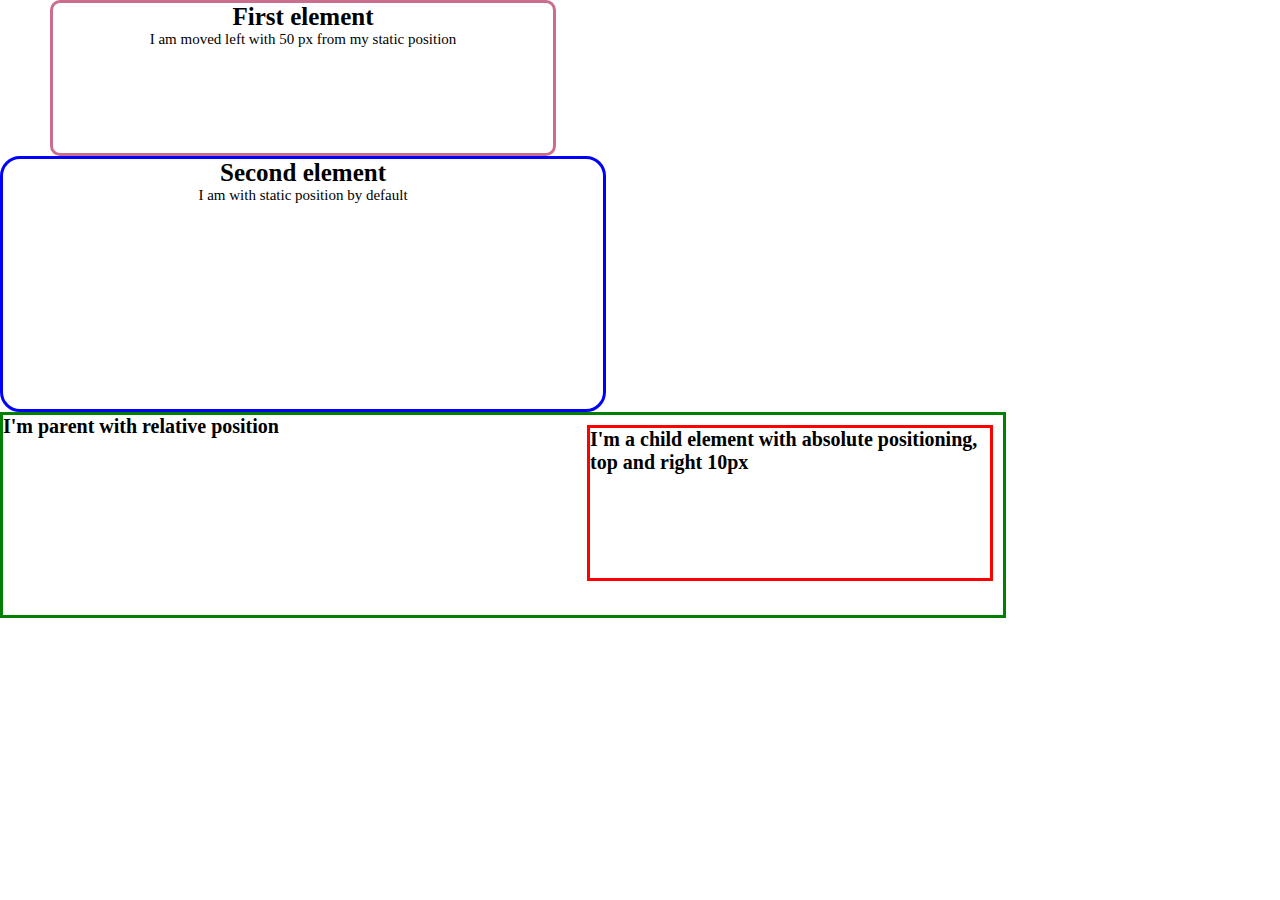
<file: ex3/index.html>
<!doctype html>
<html lang="en">
<head>
    <meta charset="UTF-8">
    <meta name="viewport"
          content="width=device-width, user-scalable=no, initial-scale=1.0, maximum-scale=1.0, minimum-scale=1.0">
    <meta http-equiv="X-UA-Compatible" content="ie=edge">
    <link type="text/css" rel="stylesheet" href="index.styles.css">
    <title>Positions</title>
</head>
<body>
    <div id="box_one">
        <p class="title">First element</p>
        <p class="content">I am moved left with 50 px from my static position</p>
    </div>

    <div id="box_two">
        <p class="title">Second element</p>
        <p class="content">I am with static position by default</p>
    </div>

    <div id="box_three">
        <p class="titleWithoutAligning">I'm parent with relative position</p>

        <div id="box_four">
            <p class="titleWithoutAligning">I'm a child element with absolute positioning, top and right 10px</p>
        </div>
    </div>
</body>
</html>
</file>
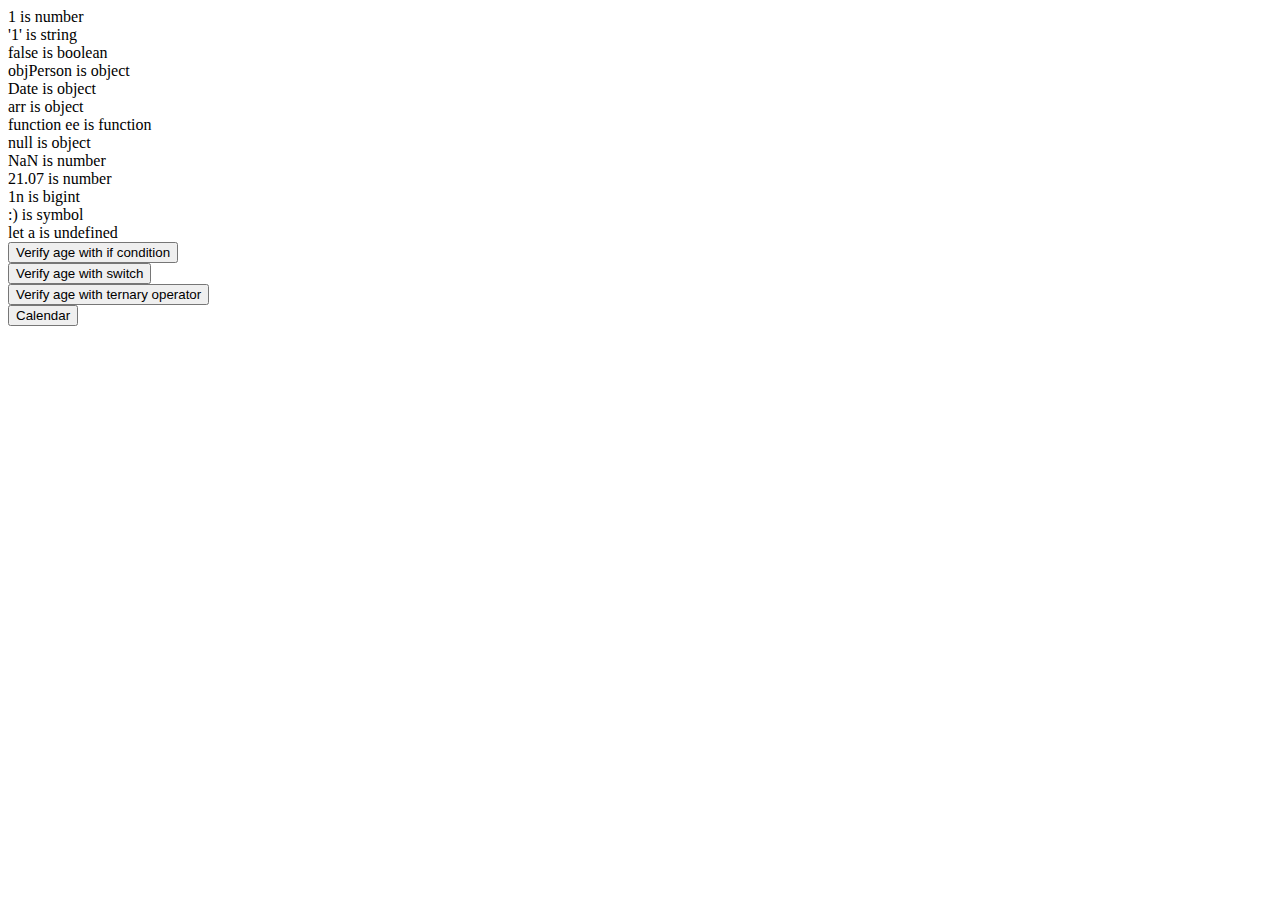
<file: ex6/index.html>
<!DOCTYPE html>
<html lang="en">
<head>
    <meta charset="UTF-8">
    <title>Title</title>
</head>
<body>
    <div id="variables"></div>
    <div>
        <button onclick="MyAgeWithIfElse()">Verify age with if condition</button>
    </div>

    <div>
        <button onclick="MyAgeWithSwitch()">Verify age with switch</button>
    </div>

    <button onclick="MyAgeWithTer()">Verify age with ternary operator</button>

    <div>
        <button onclick="Calendar()">Calendar</button>
    </div>
    <div id="array"></div>
    <script src="index.scripts.js"></script>
</body>
</html>
</file>
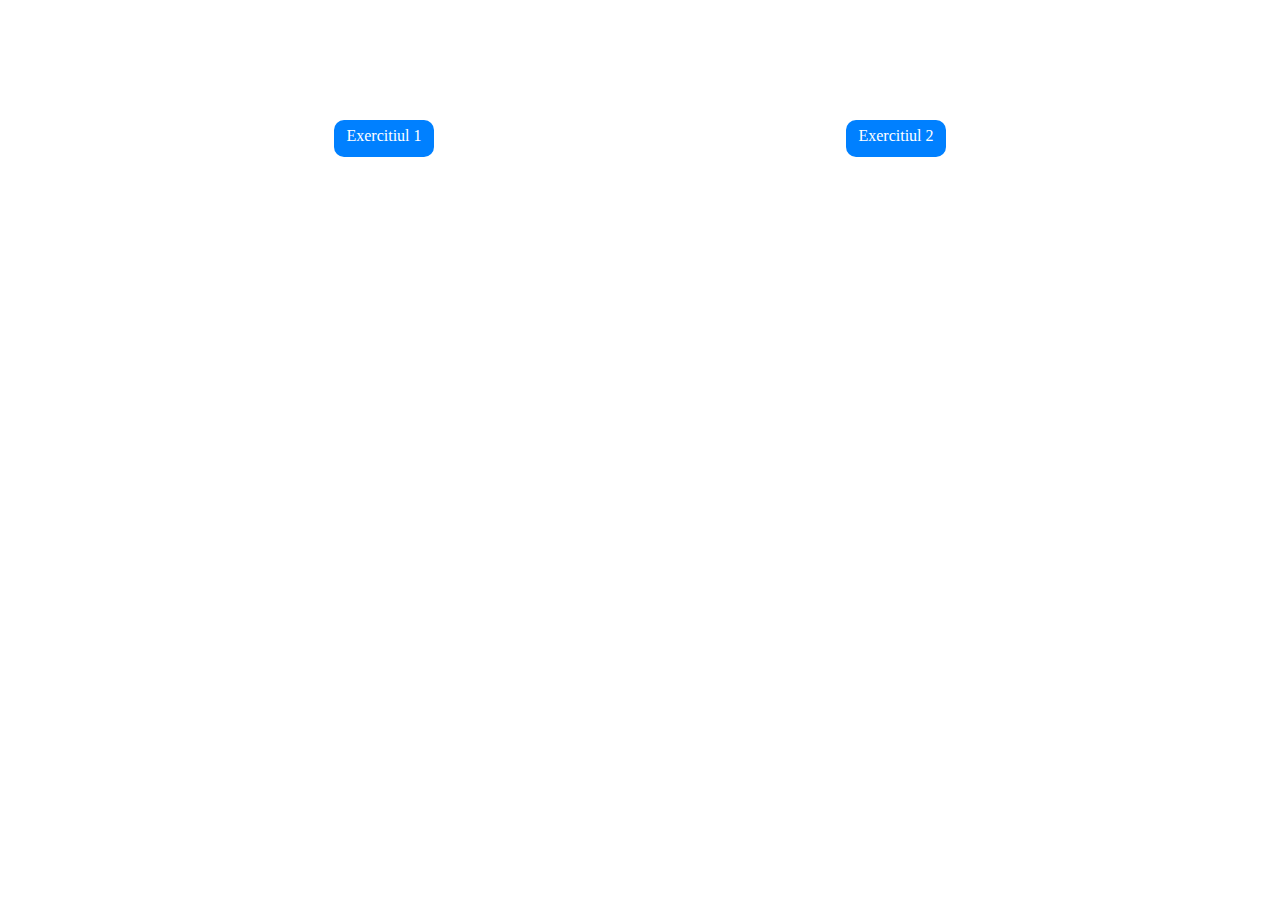
<file: ex1-html/ex1.html>
<!doctype html>
<html lang="en">
<head>
    <meta charset="UTF-8">
    <meta name="viewport"
          content="width=device-width, user-scalable=no, initial-scale=1.0, maximum-scale=1.0, minimum-scale=1.0">
    <meta http-equiv="X-UA-Compatible" content="ie=edge">
    <link rel="stylesheet" href="ex.styles.css" type="text/css">
    <title>Exercise nr1</title>
</head>

<body>

    <div id="buttons">
        <span onclick="btn1Click()" class="btn" id="btn1">Exercitiul 1</span>
        <span onclick="btn2Click()" class="btn" id="btn2">Exercitiul 2</span>
    </div>

    <div id="ex1" class="hidden">
        <p>
            <i>
                f(x) =
                a <sub>0</sub> +
                a <sub>1</sub> x + ... +
                a <sub>n-1</sub> x <sup>n-1</sup>  +
                a <sub>n-1</sub> x <sup>n-1</sup>
            </i>
        </p>
    </div>

    <div id="ex2" class="hidden">
        <ol>
            <li>
                <ol type="A">
                    <li>
                        <ul type="circle">
                            <br />
                            <li>
                                <a href="">abstract</a>
                            </li>
                        </ul>
                    </li>
                </ol>
            </li>

            <li>
                <ol type="A" start="2">
                    <li>
                        <ul type="circle">
                            <br />
                            <li>
                                <a href="">break</a>
                            </li>
                            <li>
                                <a href="">type</a>
                            </li>
                        </ul>
                    </li>
                </ol>
            </li>

            <li>
                <ol type="A" start="3">
                    <li>
                        <ul type="circle">
                            <br />
                            <li>
                                <a href="">case</a>
                            </li>
                            <li>
                                <a href="">catch</a>
                            </li>
                            <li>
                                <a href="">char</a>
                            </li>
                            <li>
                                <a href="">class</a>
                            </li>
                            <li>
                                <a href="">const</a>
                            </li>
                            <li>
                                <a href="">continue</a>
                            </li>
                        </ul>
                    </li>
                </ol>
            </li>
        </ol>
    </div>

    <script src="ex.scripts.js"></script>
</body>

</html>
</file>
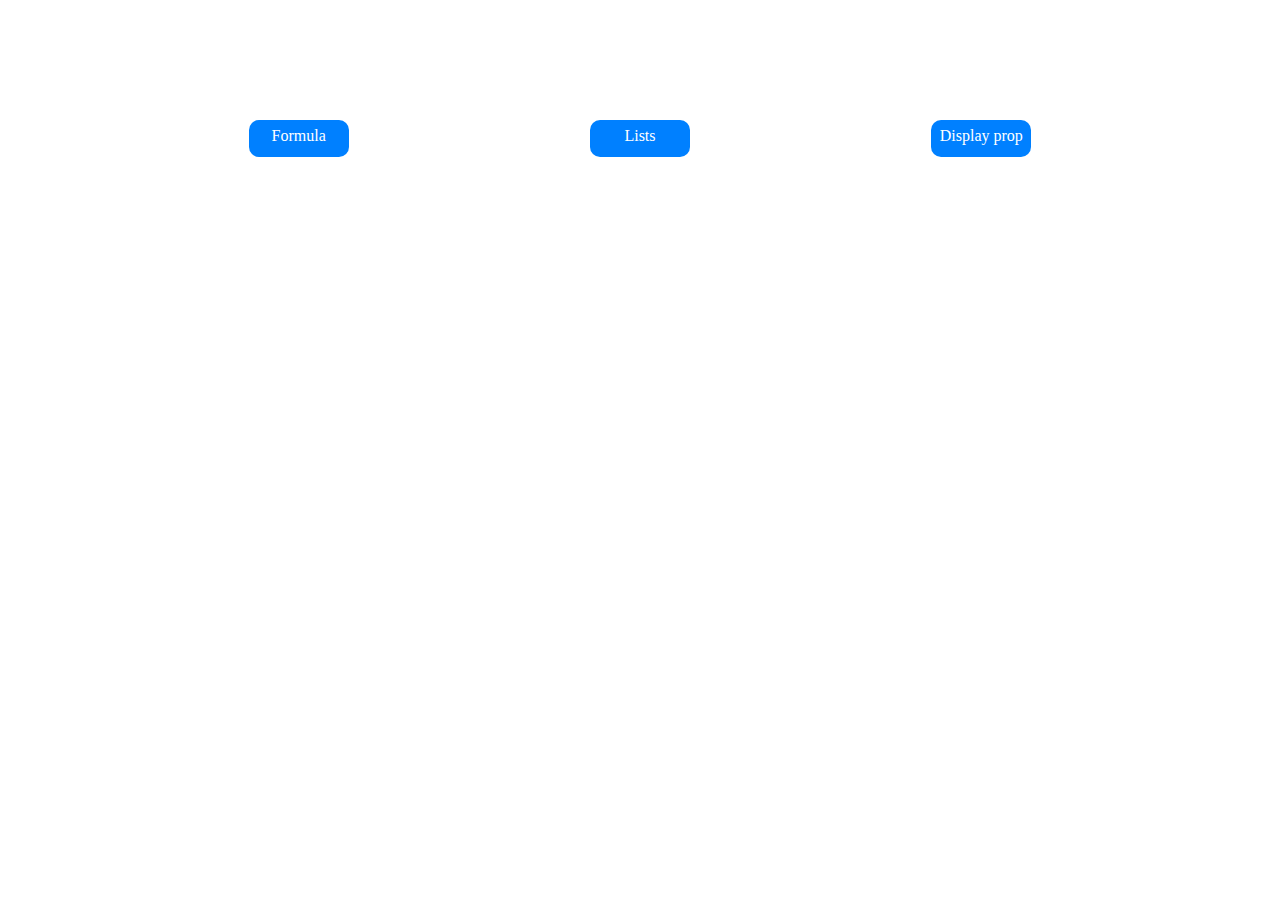
<file: ex2-displayProp/ex2.html>
<!doctype html>
<html lang="en">
<head>
    <meta charset="UTF-8">
    <meta name="viewport"
          content="width=device-width, user-scalable=no, initial-scale=1.0, maximum-scale=1.0, minimum-scale=1.0">
    <meta http-equiv="X-UA-Compatible" content="ie=edge">
    <link rel="stylesheet" href="ex2.styles.css" type="text/css">
    <title>Exercise nr1</title>
</head>

<body>

    <div id="buttons">
        <span onclick="btn1Click()" class="btn" id="btn1">Formula</span>
        <span onclick="btn2Click()" class="btn" id="btn2">Lists</span>
        <span onclick="btn3Click()" class="btn" id="btn3">Display prop</span>
    </div>

    <div id="ex1" class="hidden">
        <p>
            <i>
                f(x) =
                a <sub>0</sub> +
                a <sub>1</sub> x + ... +
                a <sub>n-1</sub> x <sup>n-1</sup>  +
                a <sub>n-1</sub> x <sup>n-1</sup>
            </i>
        </p>
    </div>

    <div id="ex2" class="hidden">
        <ol>
            <li>
                <ol type="A">
                    <li>
                        <ul type="circle">
                            <br />
                            <li>
                                <a href="">abstract</a>
                            </li>
                        </ul>
                    </li>
                </ol>
            </li>

            <li>
                <ol type="A" start="2">
                    <li>
                        <ul type="circle">
                            <br />
                            <li>
                                <a href="">break</a>
                            </li>
                            <li>
                                <a href="">type</a>
                            </li>
                        </ul>
                    </li>
                </ol>
            </li>

            <li>
                <ol type="A" start="3">
                    <li>
                        <ul type="circle">
                            <br />
                            <li>
                                <a href="">case</a>
                            </li>
                            <li>
                                <a href="">catch</a>
                            </li>
                            <li>
                                <a href="">char</a>
                            </li>
                            <li>
                                <a href="">class</a>
                            </li>
                            <li>
                                <a href="">const</a>
                            </li>
                            <li>
                                <a href="">continue</a>
                            </li>
                        </ul>
                    </li>
                </ol>
            </li>
        </ol>
    </div>

    <div id="ex3" class="hidden">
        <div class="block">I'm block </div>
        <div class="block">I'm block </div>
        <div class="block">I'm block </div>

        <div class="inline_elements">
            <span class="inline">I'm inline </span>
            <span class="inline">I'm inline </span>
            <span class="inline">I'm inline </span>
        </div>


        <div class="inline_elements">
            <span class="inline_block">I'm inline-block </span>
            <span class="inline_block">I'm inline-block </span>
            <span class="inline_block">I'm inline-block </span>
        </div>
    </div>

    <script src="ex2.scripts.js"></script>
</body>

</html>
</file>
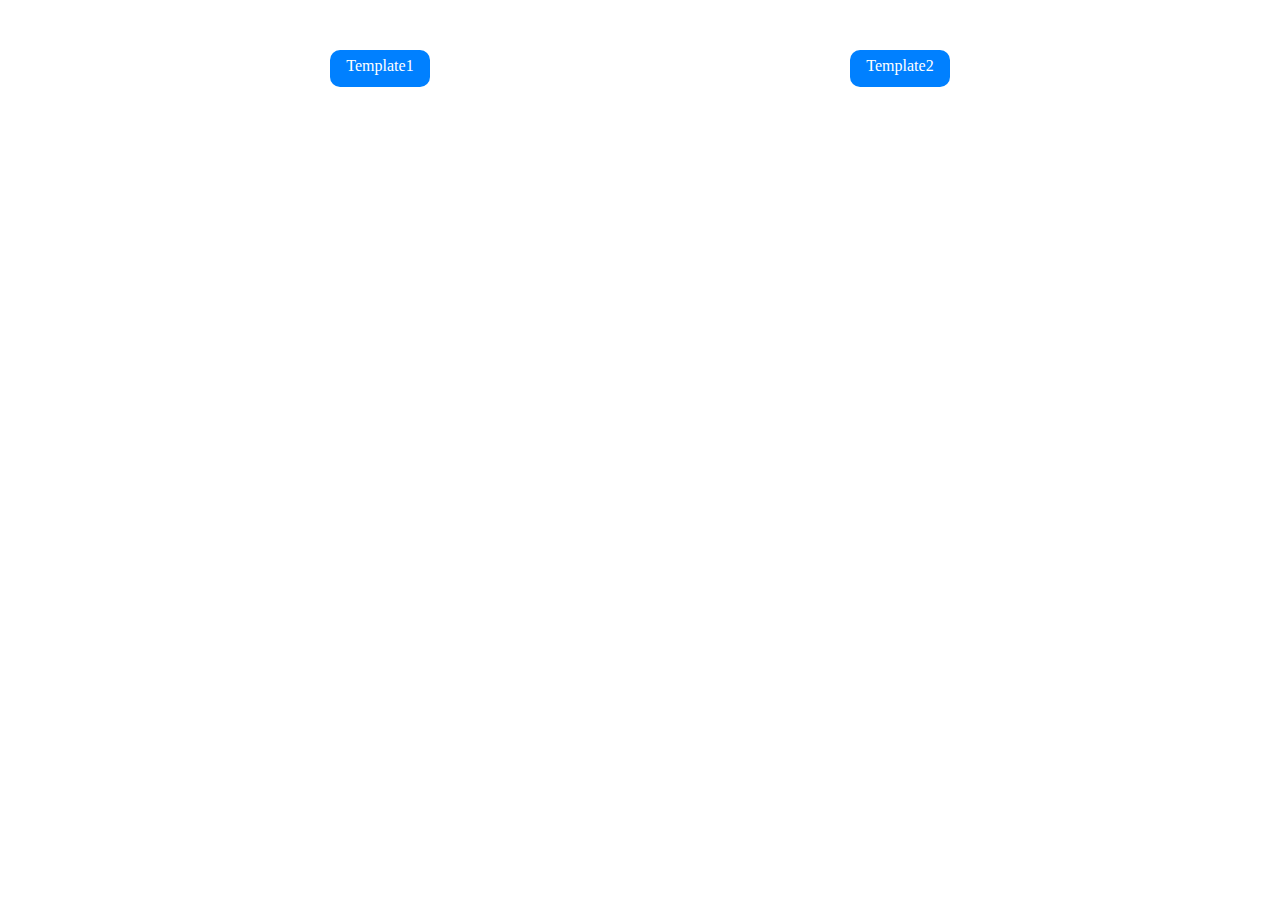
<file: ex4/index.ex4.html>
<!doctype html>
<html lang="en">
<head>
    <meta charset="UTF-8">
    <meta name="viewport"
          content="width=device-width, user-scalable=no, initial-scale=1.0, maximum-scale=1.0, minimum-scale=1.0">
    <meta http-equiv="X-UA-Compatible" content="ie=edge">
    <link rel="stylesheet" type="text/css" href="./index.styles.ex4.css">
    <title>Document</title>
</head>
<body>
    <div id="buttons">
        <span onclick="btn1Click()" class="btn" id="btn1">Template1</span>
        <span onclick="btn2Click()" class="btn" id="btn2">Template2</span>
    </div>

    <div id="template1" class="hidden template_form">
        <div id="header">

        </div>

        <div id="content">
            <div id="pink_box"></div>
            <div id="yellow_box">
                <p id="black_box" src=""/>
                <p>Lorem Ipsum is simply dummy text of the printing and typesetting industry.It is simply dummy text of the printing and typesetting industry. Lorem Ipsum has been the industry's standard dummy text ever since the 1500s, when an unknown printer took a galley of type and scrambled it to make a type specimen book.</p>
                <div class="text">It has survived not only five centuries, but also the leap into electronic typesetting, remaining essentially unchanged. It was popularised in the 1960s with the release of Letraset sheets containing Lorem Ipsum passages, and more recently with desktop publishing software like Aldus PageMaker.</div>
            </div>
        </div>

        <div id="footer">
            <div class="item_box">

            </div>

            <div class="item_box">

            </div>

            <div class="item_box">

            </div>

            <div class="item_box">

            </div>

            <div class="item_box">

            </div>

            <div class="item_box">

            </div>
        </div>
    </div>

    <div id="template2" class="hidden template_form_2 bk_darker">
        <div class="bc_white_2">
            <div class="small_box bk_dark">
                <div class="fl_row">
                    <div class="large_cub border_r border_b color_white">1</div>
                    <div class="large_cub border_r border_b color_white">2</div>
                </div>
                <div class="fl_row">
                    <div class="large_cub border_r border_b color_white">3</div>
                    <div class="large_cub border_r border_b color_white">4</div>
                </div>
            </div>
            <div class="fl_clo bk_dark">
                <div class="fl_row">
                    <div class="small_cub border_r border_b color_white">5</div>
                    <div class="small_cub border_r border_b color_white">6</div>
                    <div class="small_cub  border_b color_white">7</div>
                </div>

                <div class="fl_row">
                    <div class="small_cub border_r border_b color_white">8</div>
                    <div class="small_cub border_r border_b color_white">9</div>
                    <div class="small_cub border_b color_white">10</div>
                </div>

                <div class="fl_row">
                    <div class="small_cub border_r color_white">11</div>
                    <div class="small_cub border_r color_white">12</div>
                    <div class="small_cub color_white">13</div>
                </div>
            </div>
        </div>
    </div>

    <script src="index.scripts.ex4.js"></script>
</body>
</html>
</file>
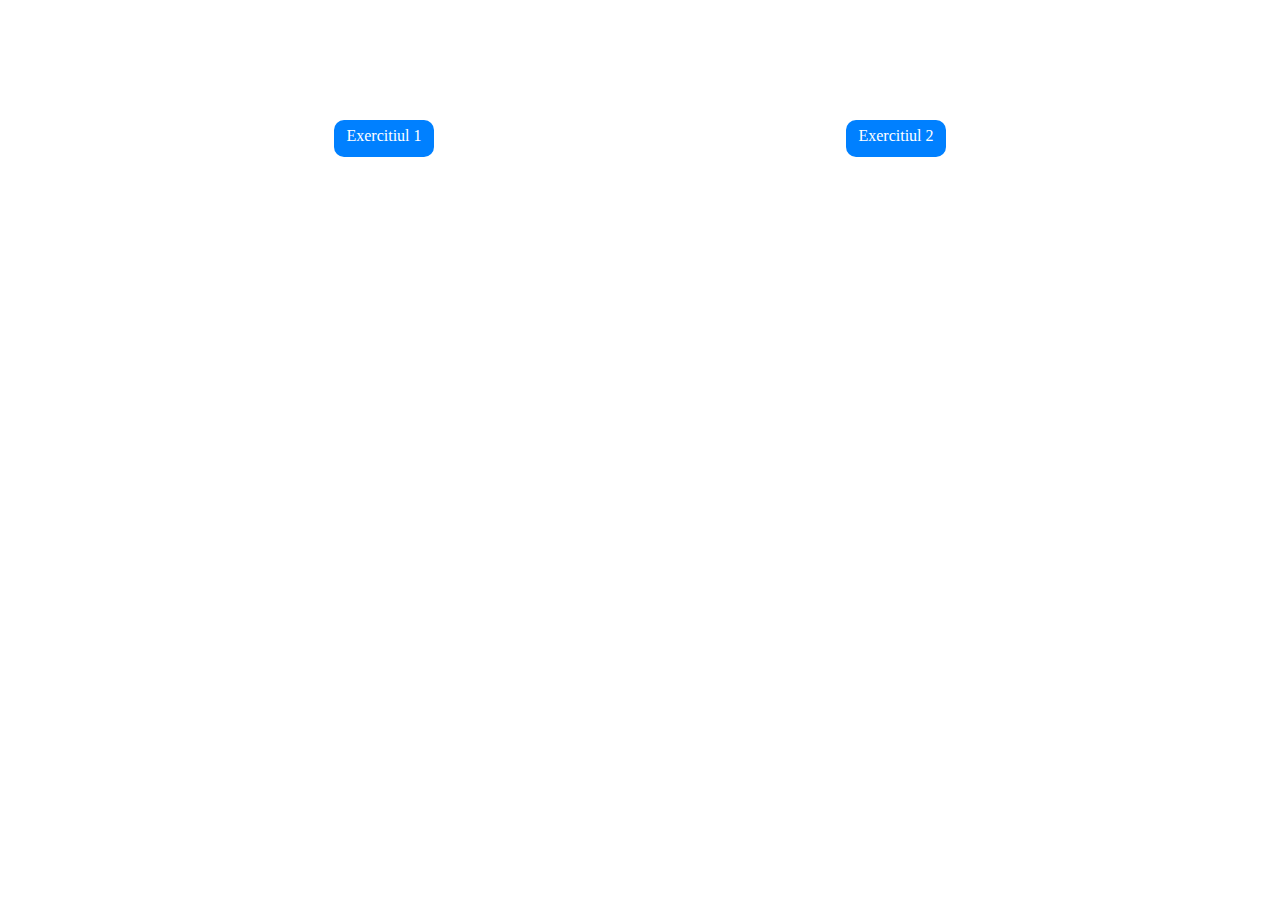
<file: html/ex1.html>
<!doctype html>
<html lang="en">
<head>
    <meta charset="UTF-8">
    <meta name="viewport"
          content="width=device-width, user-scalable=no, initial-scale=1.0, maximum-scale=1.0, minimum-scale=1.0">
    <meta http-equiv="X-UA-Compatible" content="ie=edge">
    <link rel="stylesheet" href="ex.styles.css" type="text/css">
    <title>Exercise nr1</title>
</head>

<body>

    <div id="buttons">
        <span onclick="btn1Click()" class="btn" id="btn1">Exercitiul 1</span>
        <span onclick="btn2Click()" class="btn" id="btn2">Exercitiul 2</span>
    </div>

    <div id="ex1" class="hidden">
        <p>
            <i>
                f(x) =
                a <sub>0</sub> +
                a <sub>1</sub> x + ... +
                a <sub>n-1</sub> x <sup>n-1</sup>  +
                a <sub>n-1</sub> x <sup>n-1</sup>
            </i>
        </p>
    </div>

    <div id="ex2" class="hidden">
        <ol>
            <li>
                <ol type="A">
                    <li>
                        <ul type="circle">
                            <br />
                            <li>
                                <a href="">abstract</a>
                            </li>
                        </ul>
                    </li>
                </ol>
            </li>

            <li>
                <ol type="A" start="2">
                    <li>
                        <ul type="circle">
                            <br />
                            <li>
                                <a href="">break</a>
                            </li>
                            <li>
                                <a href="">type</a>
                            </li>
                        </ul>
                    </li>
                </ol>
            </li>

            <li>
                <ol type="A" start="3">
                    <li>
                        <ul type="circle">
                            <br />
                            <li>
                                <a href="">case</a>
                            </li>
                            <li>
                                <a href="">catch</a>
                            </li>
                            <li>
                                <a href="">char</a>
                            </li>
                            <li>
                                <a href="">class</a>
                            </li>
                            <li>
                                <a href="">const</a>
                            </li>
                            <li>
                                <a href="">continue</a>
                            </li>
                        </ul>
                    </li>
                </ol>
            </li>
        </ol>
    </div>
</body>

</html>

<script src="ex.scripts.js"></script>
</file>
<file: ex3/index.styles.css>
* {
    padding: 0;
    margin: 0;
    text-decoration: none;
}

#box_one {
    width: 500px;
    height: 150px;
    border: 3px solid rgba(175, 30, 80, 65%);
    border-radius: 10px;
    position: relative;
    left: 50px;
}

#box_two {
    width: 600px;
    height: 250px;
    border-radius: 20px;
    border: 3px solid blue;
}

#box_three {
    border: 3px solid green;
    width: 1000px;
    height: 200px;
    position: relative;
}

.titleWithoutAligning {
    font-size: 20px;
    font-weight: 600;
}

#box_four {
    border: 3px solid red;
    width: 400px;
    height: 150px;
    position: absolute;
    top: 10px;
    right: 10px;
}

.title {
    font-size: 25px;
    font-weight: 600;
    text-align: center;
}

.content {
    font-size: 15px;
    text-align: center;
}
</file>
<file: ex1-html/ex.styles.css>
html {
    width: 100%;
}

#buttons {
    display: flex;
    justify-content: space-around;
    align-content: center;
    margin: 120px 120px 60px 120px;
}

.btn {
    text-align: center;
    padding-top: 7px;
    width: 100px;
    height: 30px;
    border-radius: 10px;
    background-color: #0080ff;
    color: white;
}

.hidden {
    display: none;
}

#ex1, #ex2 {
    position: relative;
    left: 40%;
}
</file>
<file: ex2-displayProp/ex2.styles.css>
html {
    width: 100%;
}

#buttons {
    display: flex;
    justify-content: space-around;
    align-content: center;
    margin: 120px 120px 60px 120px;
}

.btn {
    text-align: center;
    padding-top: 7px;
    width: 100px;
    height: 30px;
    border-radius: 10px;
    background-color: #0080ff;
    color: white;
    cursor: pointer;
}

.hidden {
    display: none;
}

#ex1, #ex2, #ex3 {
    position: relative;
    left: 40%;
}

.block {
    background-color: rgba(0,75, 100, 0.65);
    border: 2px solid blue;
    padding: 10px;
    width: 150px;
    margin-bottom: 10px;
}

.inline_elements {
    height: 30px;
    padding-top: 10px;
}

.inline {
    background-color: yellow;
    border: 2px solid red;
    padding: 10px;
    margin-right: 10px;
}

.inline_block {
    display: inline-block;
    background-color: rgba(0 ,100, 25, 0.45);
    border: 2px solid green;
    padding: 10px;
    width: 150px;
    margin-right: 10px;
}
</file>
<file: ex4/index.styles.ex4.css>
* {
    padding: 0;
    margin: 0;
    text-decoration: none;
}

#buttons {
    display: flex;
    justify-content: space-around;
    align-content: center;
    margin: 50px 120px 50px 120px;
}

.btn {
    text-align: center;
    padding-top: 7px;
    width: 100px;
    height: 30px;
    border-radius: 10px;
    background-color: #0080ff;
    color: white;
    cursor: pointer;
}

.hidden {
    display: none;
}

.template_form {
    border: 1px solid black;
    margin: auto;
    width: 800px;
    height: 610px;
}

#header {
    background-color: rgba(179,214,255,255);
    width: 100%;
    height: 72px;
}

#footer {
    background-color: rgba(215,231,255,255);
    width: 100%;
    padding-top: 20px;
}

.item_box {
    display: inline-block;
    background-color: rgba(179,214,255,255);
    width: 245px;
    height: 75px;
    margin: 0px 0px 15px 15px;
}

#content {
    display: flex;
    flex-direction: row;
    justify-content: center;
}
#pink_box {
    display: inline-block;
    background-color: rgba(240,154,157,255);
    width: 150px;
    height: 200px;
}

#yellow_box {
    display: inline-block;
    background-color: rgba(245,207,141,255);
    width: 350px;
    margin-right: 100px;
    height: 300px;
    padding: 15px;
}

#black_box {
    display: inline-block;
    border: 1px solid black;
    width: 150px;
    height: 100px;
    float: left;
    margin-right: 10px;
}

.text {
    margin-top: 15px;
}
/*Template 2*/
.border_r {
    border-right: 1px solid white;
}

.border_b {
    border-bottom: 1px solid white;
}

.border_t {
    border-top: 1px solid white;
}

.bk_darker {
    background-color: #202145;
}

.bk_dark {
    background-color: #303357;
}

.bc_white_2 {
    border: 7px solid white;
    display: flex;
    flex-direction: row;
}

.template_form_2 {
    margin: auto;
    width: 617px;
    height: 315px;
    border: 20px solid #202145;
}
.small_box {
    width: 300px;
    height: 300px;
    display: flex;
    flex-direction: column;
}

.fl_row {
    display: flex;
    flex-direction: row;
}

.large_cub {
    width: 150px;
    height: 150px;
    display: flex;
    align-items: center;
    justify-content: center;
}

.small_cub {
    width: 100px;
    height: 100px;
    display: flex;
    align-items: center;
    justify-content: center;
}

.color_white {
    color: white;
}

.fl_clo {
    display: flex;
    flex-direction: column;
}
</file>
<file: html/ex.styles.css>
html {
    width: 100%;
}

#buttons {
    display: flex;
    justify-content: space-around;
    align-content: center;
    margin: 120px 120px 60px 120px;
}

.btn {
    text-align: center;
    padding-top: 7px;
    width: 100px;
    height: 30px;
    border-radius: 10px;
    background-color: #0080ff;
    color: white;
}

.hidden {
    display: none;
}

#ex1, #ex2 {
    position: relative;
    left: 40%;
}
</file>
